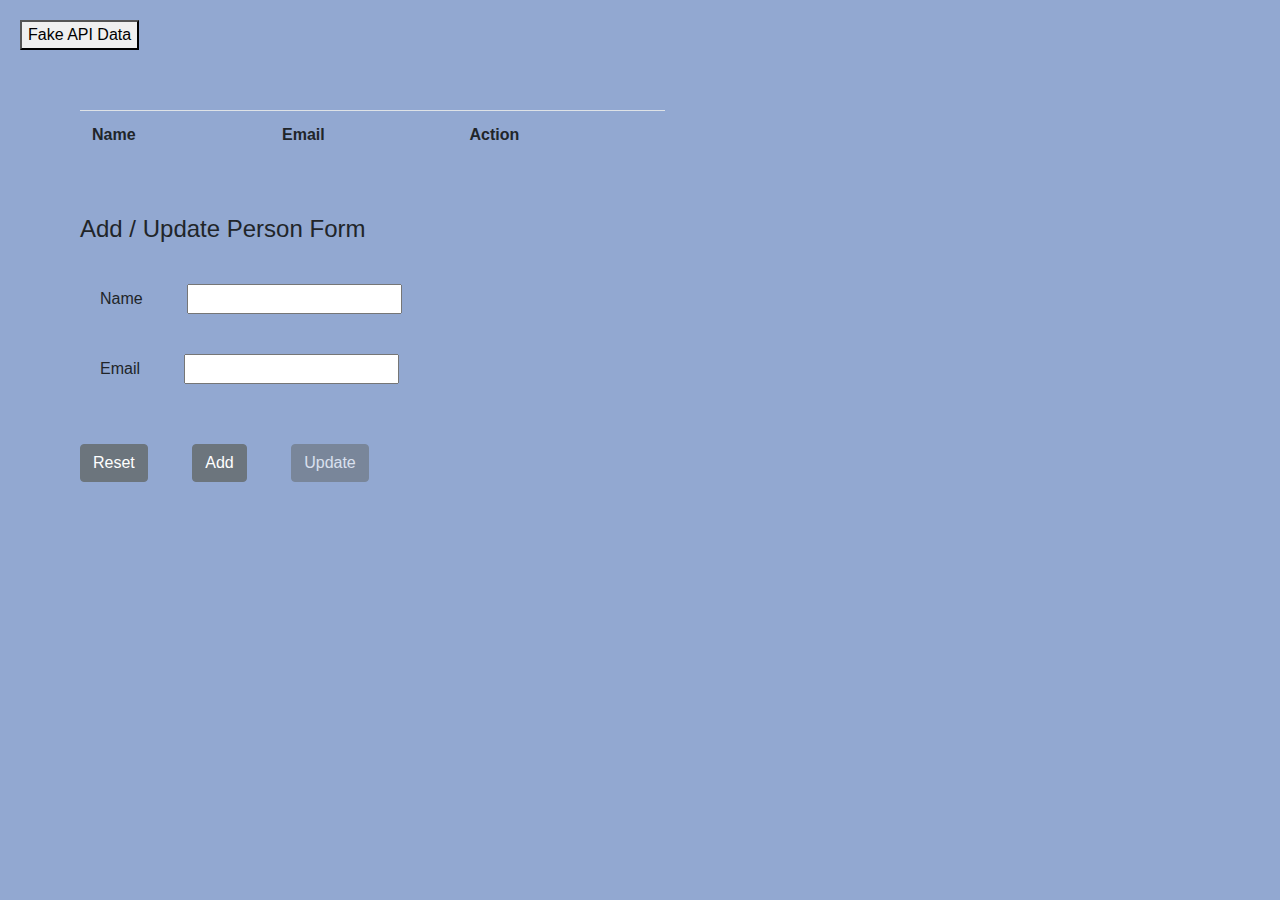
<file: index.html>
<!DOCTYPE html>
<head>
    <link rel="stylesheet" href="https://stackpath.bootstrapcdn.com/bootstrap/4.3.1/css/bootstrap.min.css">
    <link rel="stylesheet" href="style.css">
    <script src="jquery-3.4.1.min.js"></script>
    <script src="script.js">
    </script>
</head>
<body>
              <button onclick="document.location='albums.html'">Fake API Data</button> 
                        
    <div class="fluid-container">
        <div class="row">
            <div class="col-sm-6">
                <table id="table" class="table">
                    <tr>
                        <th>Name</th>
                        <th>Email</th>
                        <th>Action</th>
                    </tr>
                </table>
            </div>
            <div class="col-sm-6">
                <h4 class="heading">Add / Update Person Form</h4>

                <form id="form" class="form" autocomplete="off">
                        <span>Name</span>   
                        <input type="text" id="name"/>   <br>
                        <span>Email</span> 
                            <input type="email" id="email" name="email">
                            <br>           
                </form>
                
                        <button class="btn btn-secondary" id="reset">Reset</button>
                        <button class="btn btn-secondary" id="add">Add</button>
                        <button class="btn btn-secondary" id="updateform" disabled>Update</button>
                </div>
            </div>
        </div>
</body>
</html>
</file>
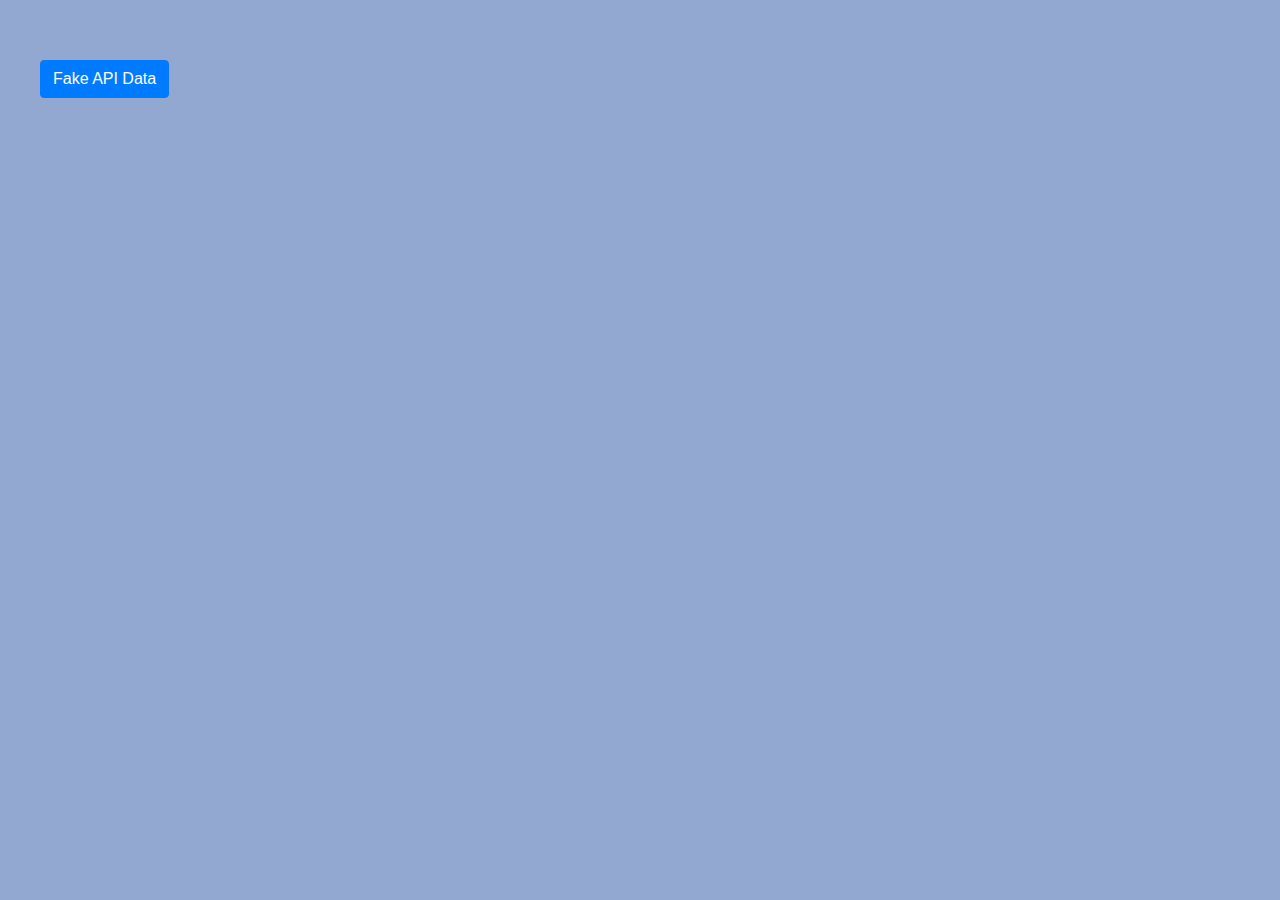
<file: albums.html>
<!DOCTYPE html>
<head>
    <link rel="stylesheet" href="https://stackpath.bootstrapcdn.com/bootstrap/4.3.1/css/bootstrap.min.css">
    <link rel="stylesheet" href="style.css">
    <script src="https://code.jquery.com/jquery-3.6.0.min.js"></script>
    <script>
        function request(){
    fetch("https://jsonplaceholder.typicode.com/todos/1")

    .then(function(response){
     return response.json()
    })

    .then((response) => {
        console.log(response)
        var result = document.getElementById('result');
        result.innerHTML = `User ID: ` + response.userId + "<br> Id: " + response.id + "<br> Title: " + response.title + "<br> Completed:" + response.completed ;
    })
}

    </script>
</head>
<body>
    <div id= "result">
    </div>
    <button onclick="request()" class="btn btn-primary" id="reset">Fake API Data</button> 
</body>
</html>
</file>
<file: style.css>
*{
  margin: 20px;
}
.btn{
  margin: 20px;
}
input{
  margin: 20px;
}
body {background-color: #92a8d1;}
</file>
